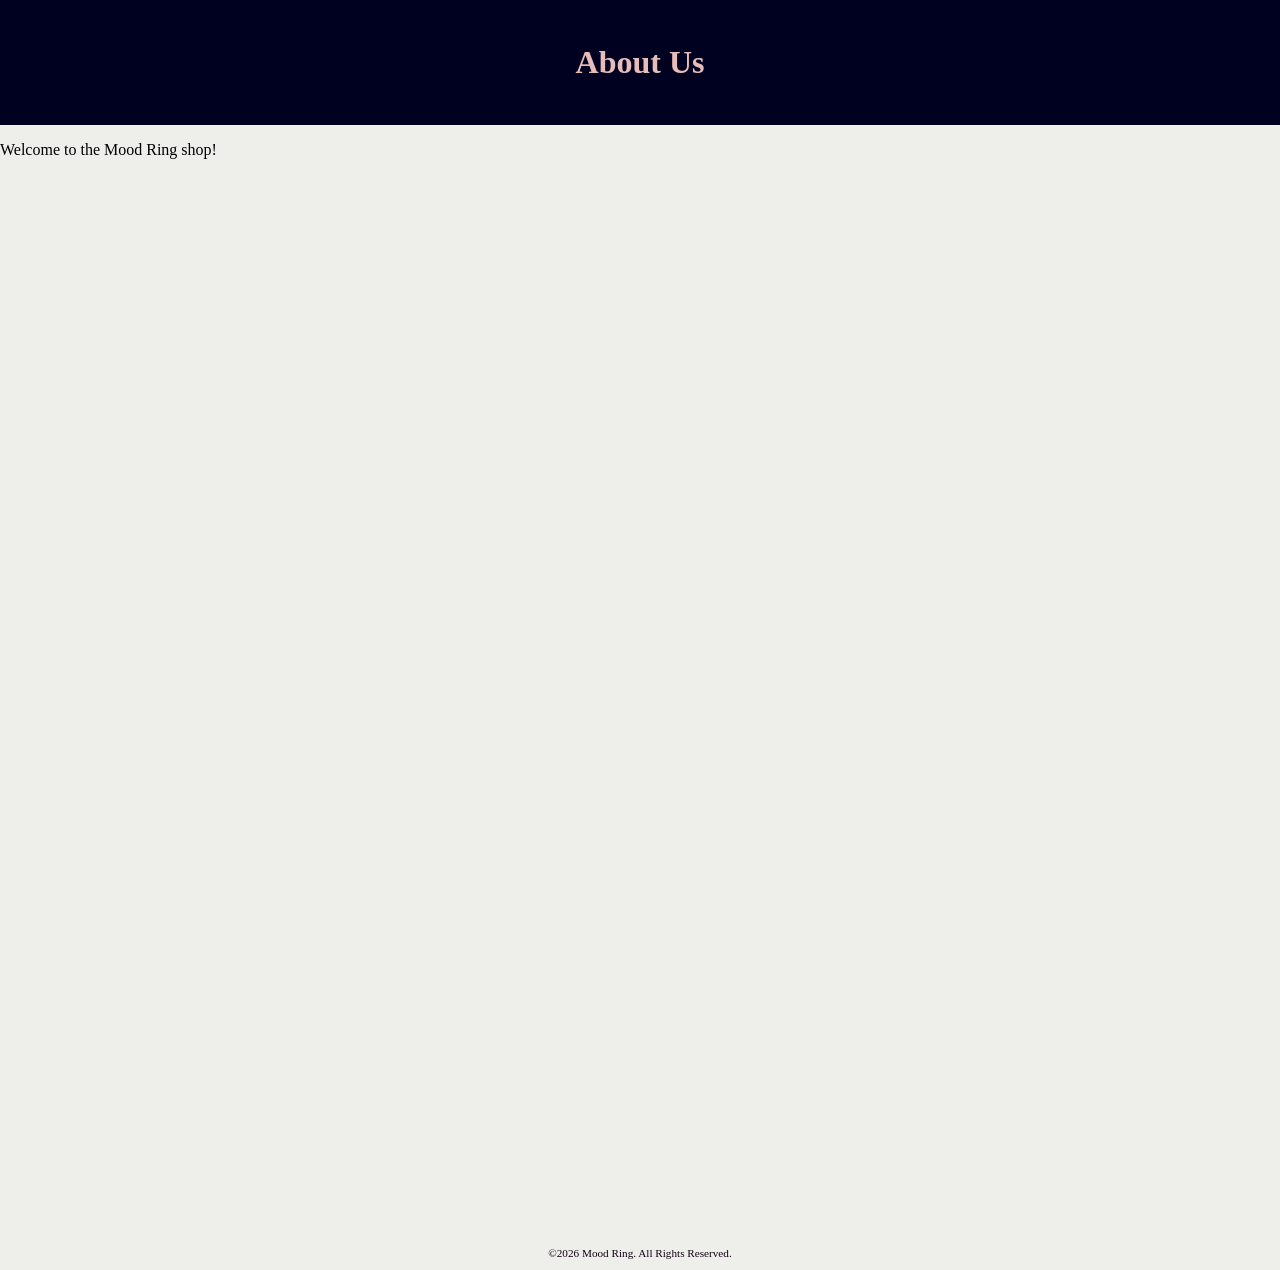
<file: Final Project/about.html>
<!DOCTYPE html>
<html lang="en">
<head>
    <meta charset='UTF-8'> 
    <meta name="viewport" content="width=device-width, initial-scale=1"> 
    <title>About Us</title>
    <meta name="description" content="Final project for comp 1002">
    <meta name="robots" content="nofollow, noindex"> 
    <link rel="stylesheet" href="./styles/styles.css">
</head>
<body>
<header>
    <h1>About Us</h1>
</header>
<p>Welcome to the Mood Ring shop!</p>
<footer>
    <p>&copy;2026 Mood Ring. All Rights Reserved.</p>
</footer>
</body>
</html>
</file>
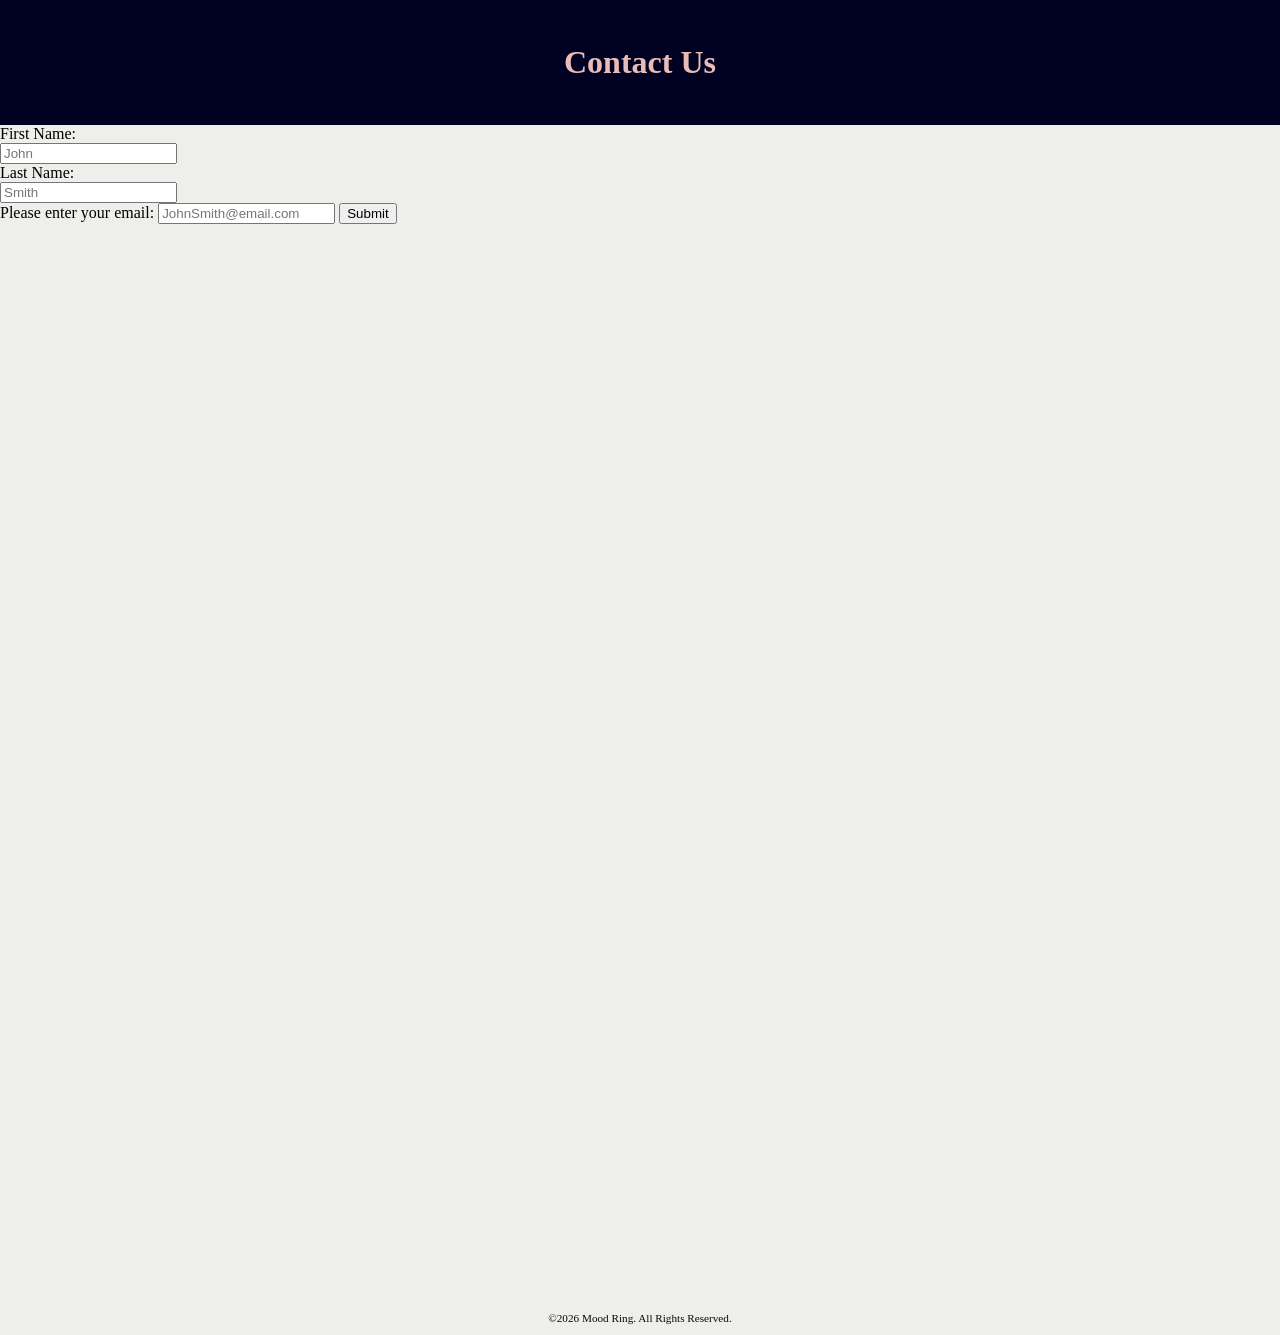
<file: Final Project/contact.html>
<!DOCTYPE html>
<html lang="en">
<head>
    <meta charset='UTF-8'> 
    <meta name="viewport" content="width=device-width, initial-scale=1"> 
    <title>Contact</title>
    <meta name="description" content="Final project for comp 1002">
    <meta name="robots" content="nofollow, noindex"> 
    <link rel="stylesheet" href="./styles/styles.css">
</head>
<body>
<header>
    <h1>Contact Us</h1>
</header>
<form action="./form.html" method ="post" target="_blank">
<label for "fname">First Name:</label><br>
<input type="text" id="fname" placeholder="John"><br>
<label for "lname">Last Name:</label><br>
<input type="text" id="lname" placeholder="Smith"><br>
<label for="email">Please enter your email:</label>
<input type="email" id="email" placeholder="JohnSmith@email.com">
<button>Submit</button>
</form>
<footer>
    <p>&copy;2026 Mood Ring. All Rights Reserved.</p>
</footer>
</body>
</html>
</file>
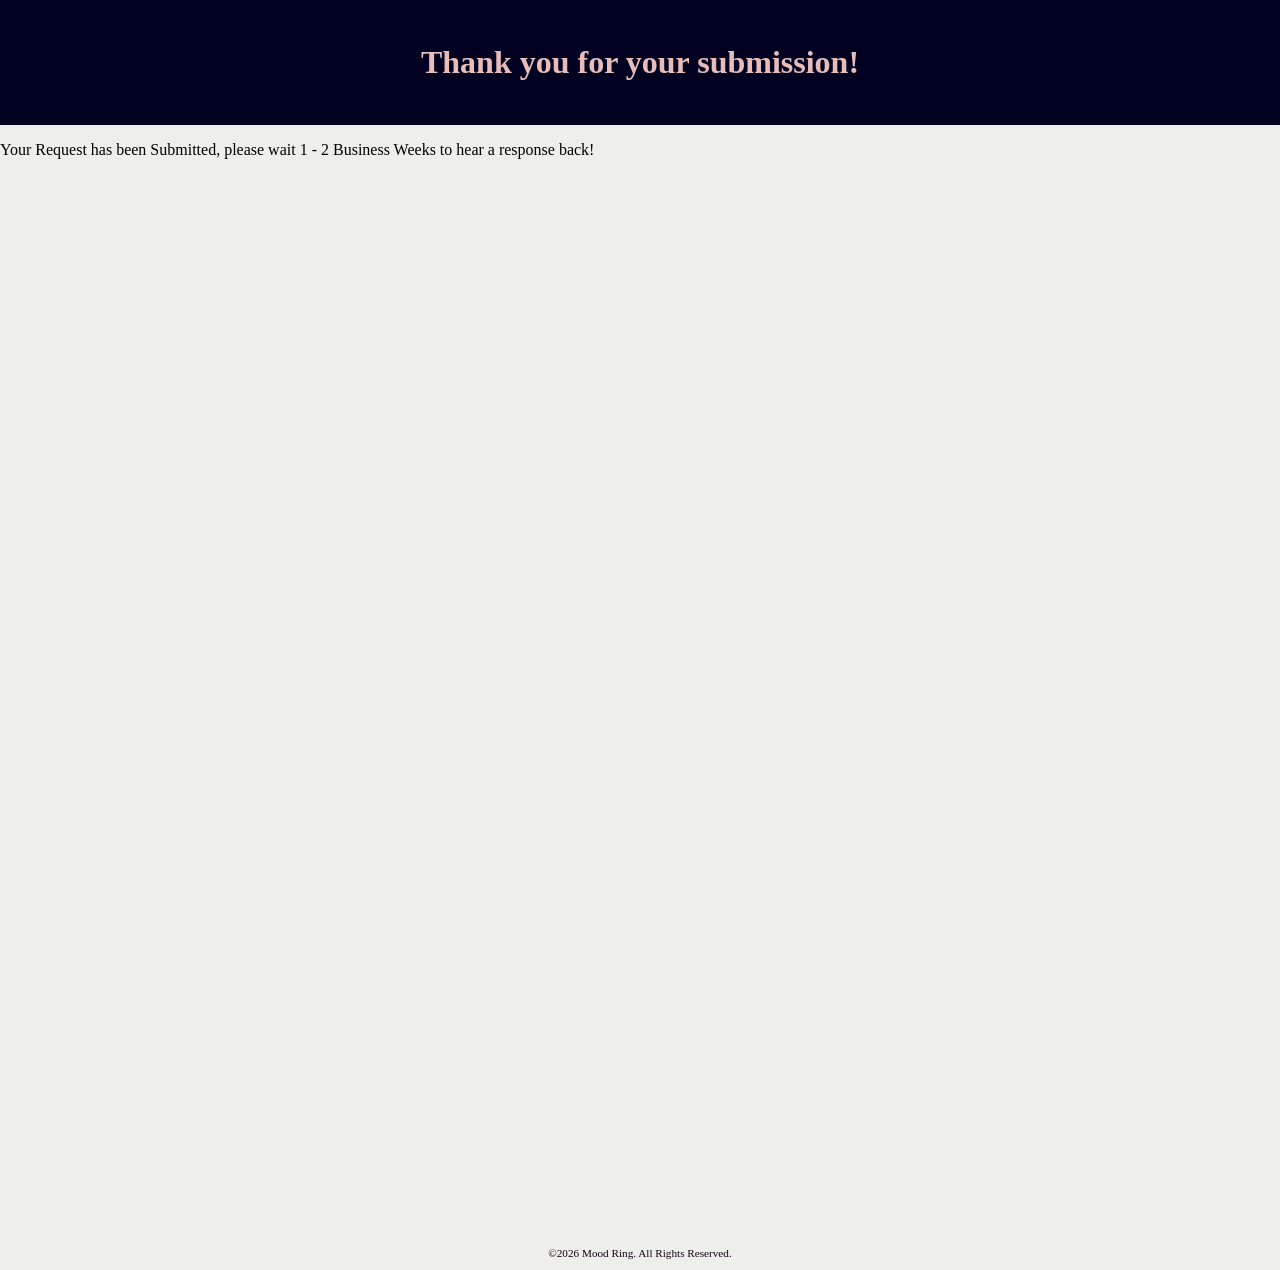
<file: Final Project/form.html>
<!DOCTYPE html>
<html lang="en">
<head>
    <meta charset='UTF-8'> 
    <meta name="viewport" content="width=device-width, initial-scale=1"> 
    <title>Mood Ring Home</title>
    <meta name="description" content="Final project for comp 1002">
    <meta name="robots" content="nofollow, noindex"> 
    <link rel="stylesheet" href="./styles/styles.css">
</head>
<body>
    <header>
        <h1>Thank you for your submission!</h1>
    </header>
    <p>Your Request has been Submitted, please wait 1 - 2 Business Weeks to hear a response back!</p>
<footer>
    <p>&copy;2026 Mood Ring. All Rights Reserved.</p>
</footer>
</body>
</html>
</file>
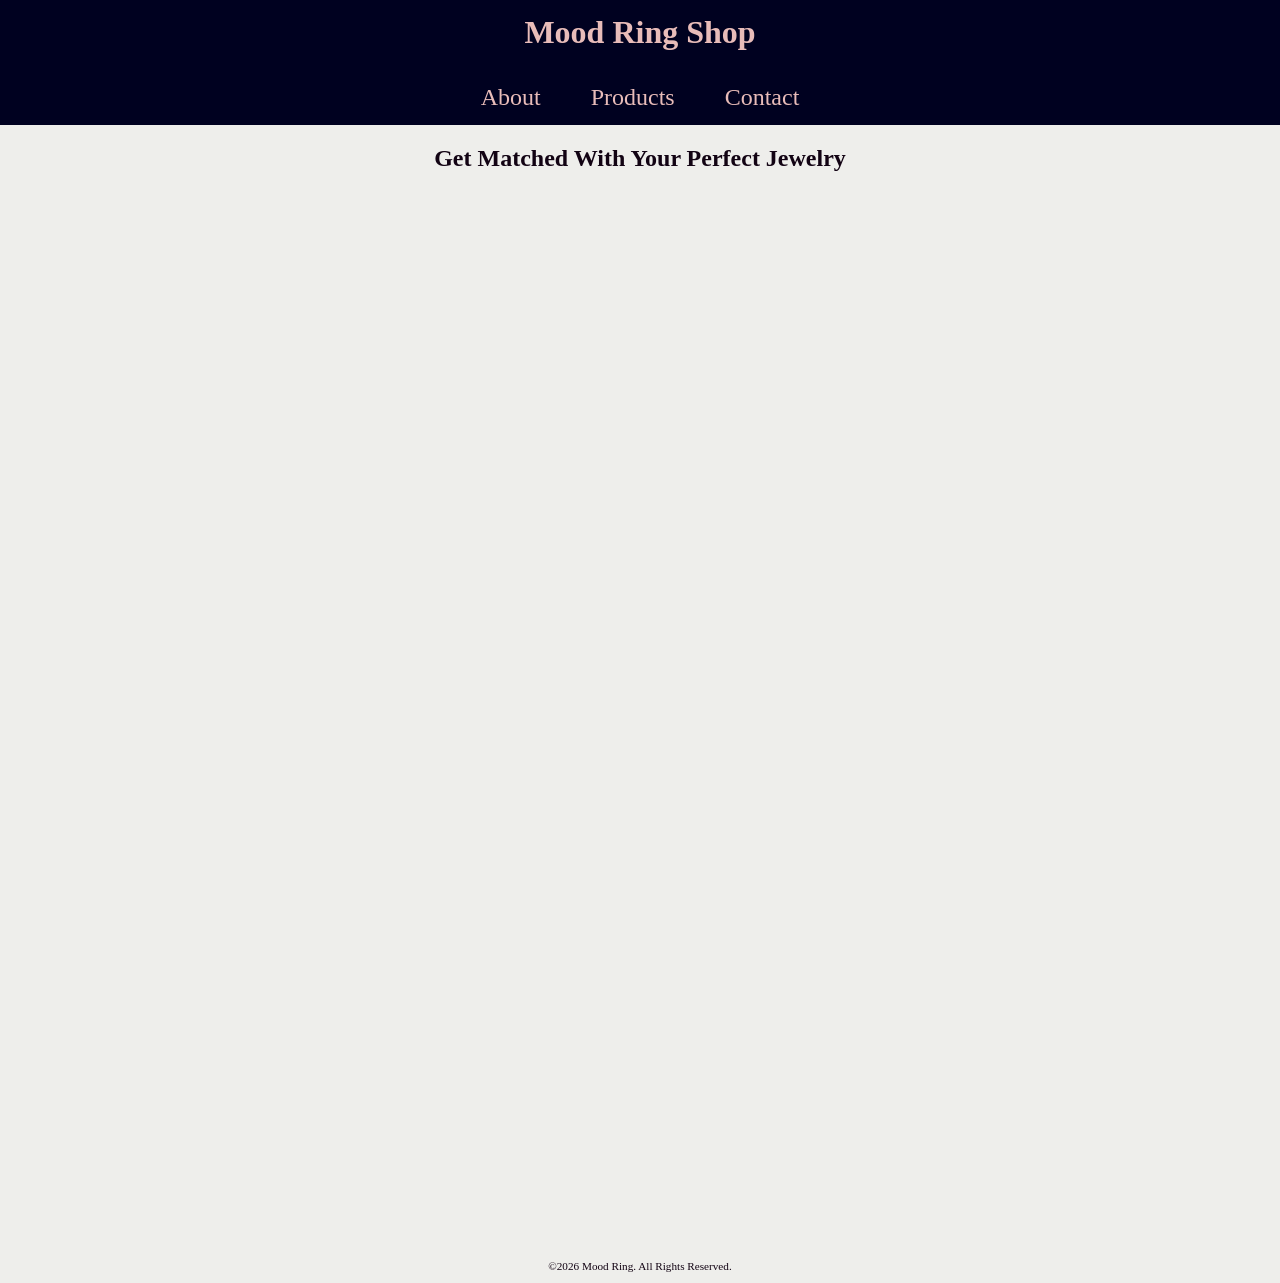
<file: Final Project/home.html>
<!DOCTYPE html>
<html lang="en">
<head>
    <meta charset='UTF-8'> 
    <meta name="viewport" content="width=device-width, initial-scale=1"> 
    <title>Mood Ring Home</title>
    <meta name="description" content="Final project for comp 1002">
    <meta name="robots" content="nofollow, noindex"> 
    <link rel="stylesheet" href="./styles/styles.css">
</head>
<body>
    <header>
        <div>
            <h1>Mood Ring Shop</h1>
        </div>
    <nav>
        <menu>
            <li><a href="about.html" target="_blank">About</a></li>
            <li><a href="products.html" target="_blank">Products</a></li>
            <li><a href="contact.html" target="_blank">Contact</a></li>
        </menu>
    </nav>
</header>
    <div>
        <h2>Get Matched With Your Perfect Jewelry</h2>
    </div>
</body>
<footer>
    <p>&copy;2026 Mood Ring. All Rights Reserved.</p>
</footer>
</html>
</file>
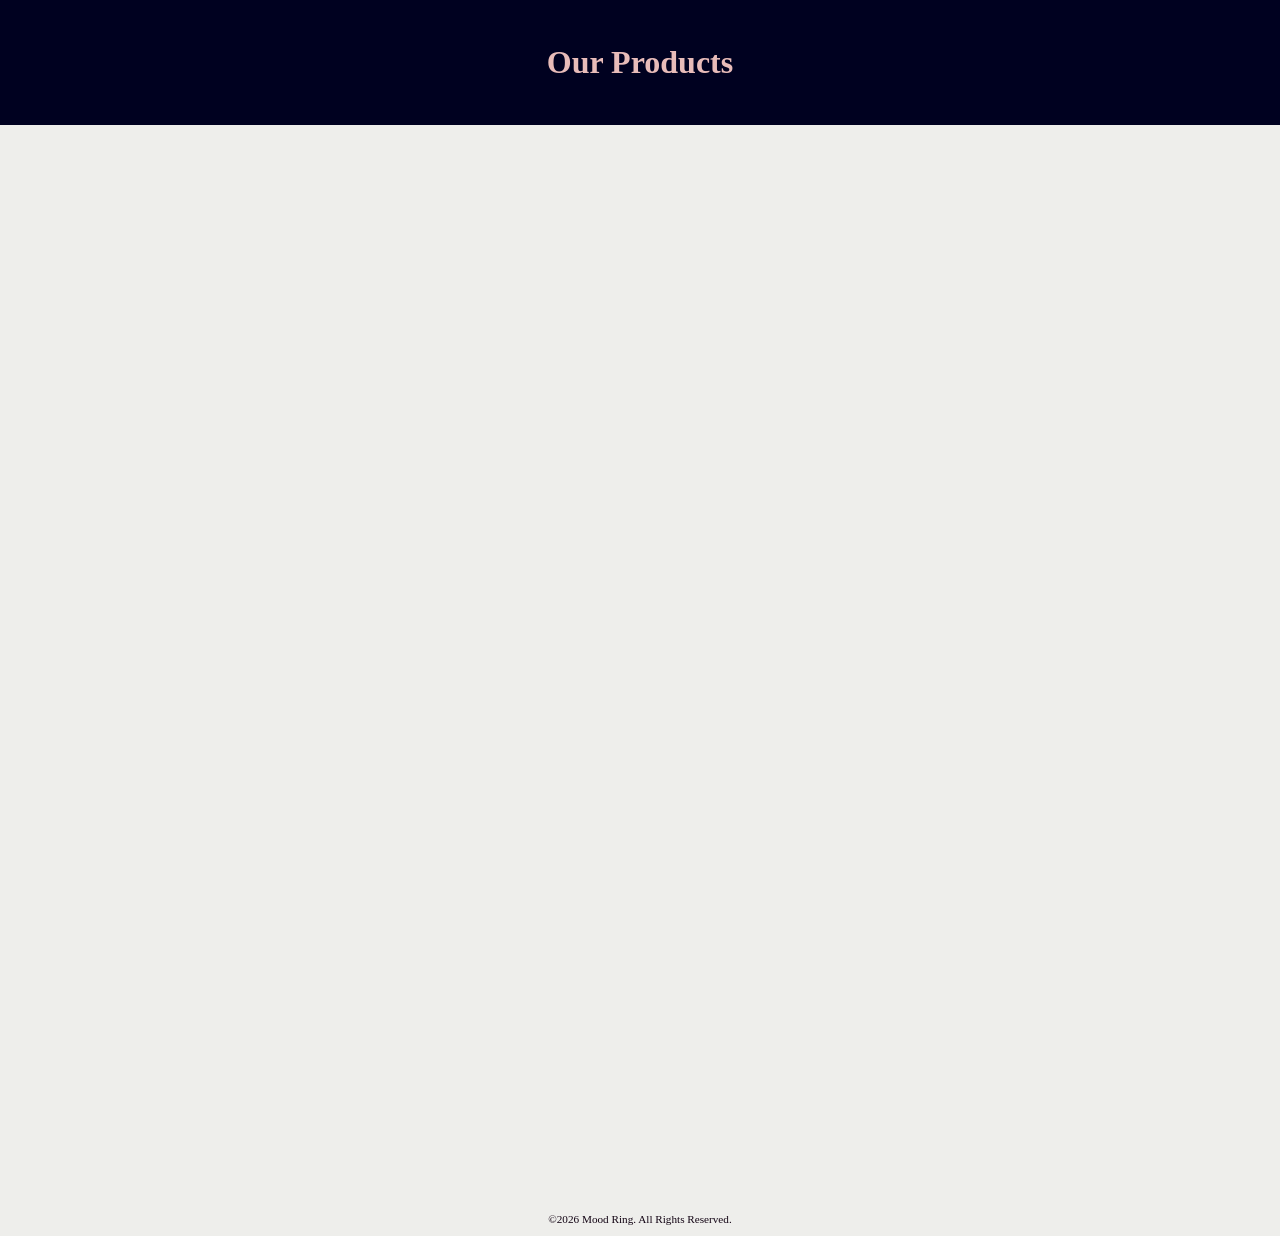
<file: Final Project/products.html>
<!DOCTYPE html>
<html lang="en">
<head>
    <meta charset='UTF-8'> 
    <meta name="viewport" content="width=device-width, initial-scale=1"> 
    <title>Products</title>
    <meta name="description" content="Final project for comp 1002">
    <meta name="robots" content="nofollow, noindex"> 
    <link rel="stylesheet" href="./styles/styles.css">
</head>
<body>
<header>
    <h1>Our Products</h1>
</header>
<footer>
    <p>&copy;2026 Mood Ring. All Rights Reserved.</p>
</footer>
</body>
</html>
</file>
<file: Final Project/styles/styles.css>
h1{
    text-align: center;
    color: #E8BCB9;
    margin: 0;
    padding: 0;
}


header > nav > menu {
    list-style: none;
    display: flex;
    margin: 0;
    padding: 0;
    flex-flow: row;
    align-items: center;
    justify-content: center;
    margin-top: 9%;
}

header > nav > menu > li > a {
    color: #E8BCB9;
    text-decoration: none;
    padding: 25px;
    font-size: 1.5em;
}   

header {
    background-color: #000120;
    margin: 0;
    padding: 0;
    width: 100%;
    height: 125px;
    display: flex;
    flex-direction: column;
    align-items: center;
    justify-content: center;
}

body {
    background-color: #eeeeeb;
    margin: 0;
    padding: 0;
    width: 100%;
}

h2{
    color: #120313;
    text-align: center;
}

footer > p {
    color:#120313;
    font-size: .7em;
    text-align: center;
    margin-top: 85%;
}
</file>
